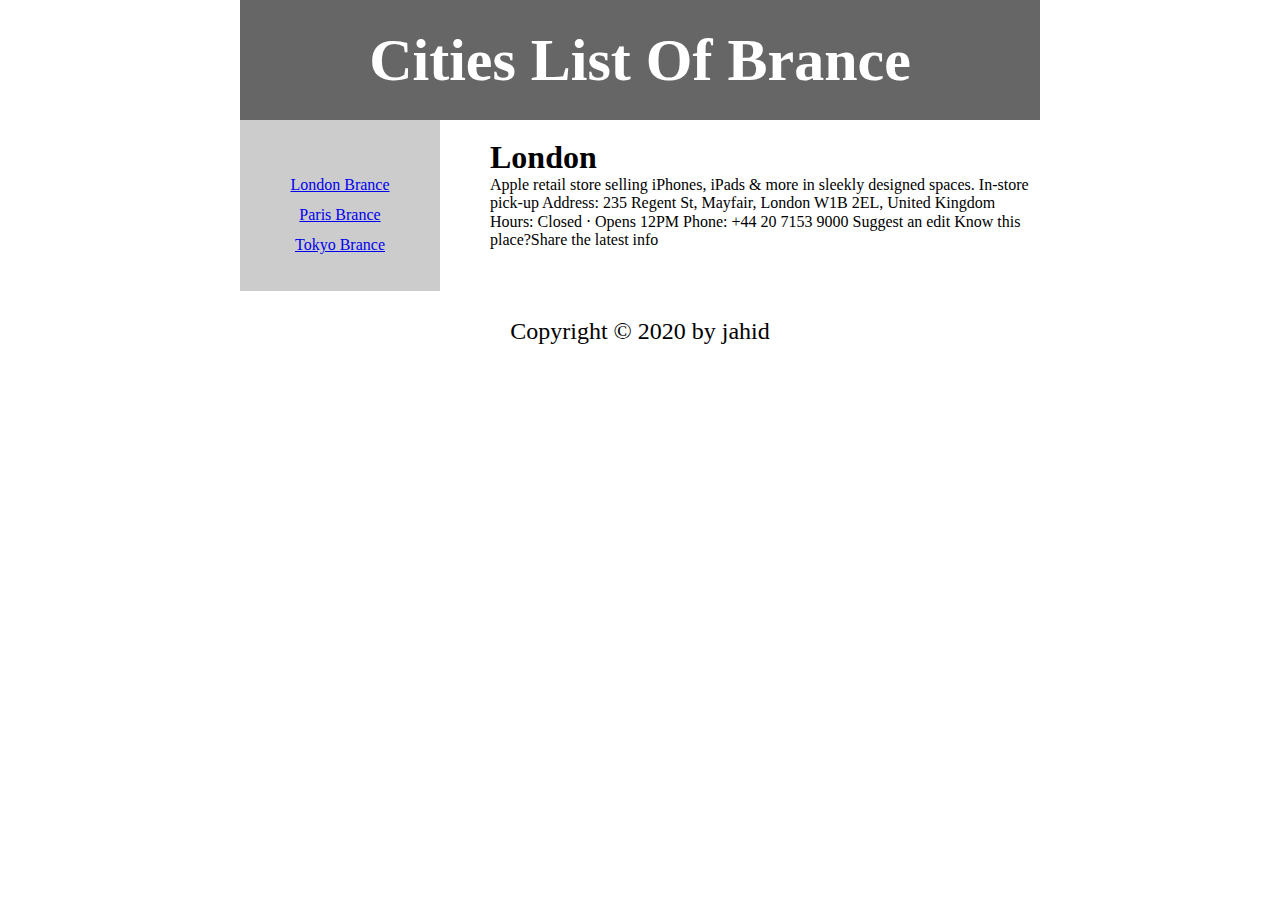
<file: about/index.html>
<!DOCTYPE HTML>
<html lang="en-US">
<head>
	<meta charset="UTF-8">
	<title>About</title>
	<link rel="stylesheet" href="style.css" />
</head>
<body>
	<div class="total_site">
	
	<div class="header">
	<h1>Cities List Of Brance</h1>
	</div>
	
	<div class="content_bar">
	<div class="side_bar"> 
	<ul>
	<li><a href="#">London Brance</a></li>
	<li><a href="#">Paris Brance</a></li>
	<li><a href="#">Tokyo Brance</a></li>
	</ul>
	</div>
	
	
	<div class="content_section">
	<div class="content_title">
	<h1>London</h1>
	</div>
	<div class="content_dec">
	
	<p>Apple retail store selling iPhones, iPads & more in sleekly designed spaces.
 In-store pick-up
Address: 235 Regent St, Mayfair, London W1B 2EL, United Kingdom
Hours: 
Closed ⋅ Opens 12PM
Phone: +44 20 7153 9000
Suggest an edit
Know this place?Share the latest info</p>
	</div>
	</div>
	</div>
	
	
	<div class="footer_section">
	<p>Copyright &copy; 2020 by jahid</p>
	</div>
	</div>
</body>
</html>
</file>
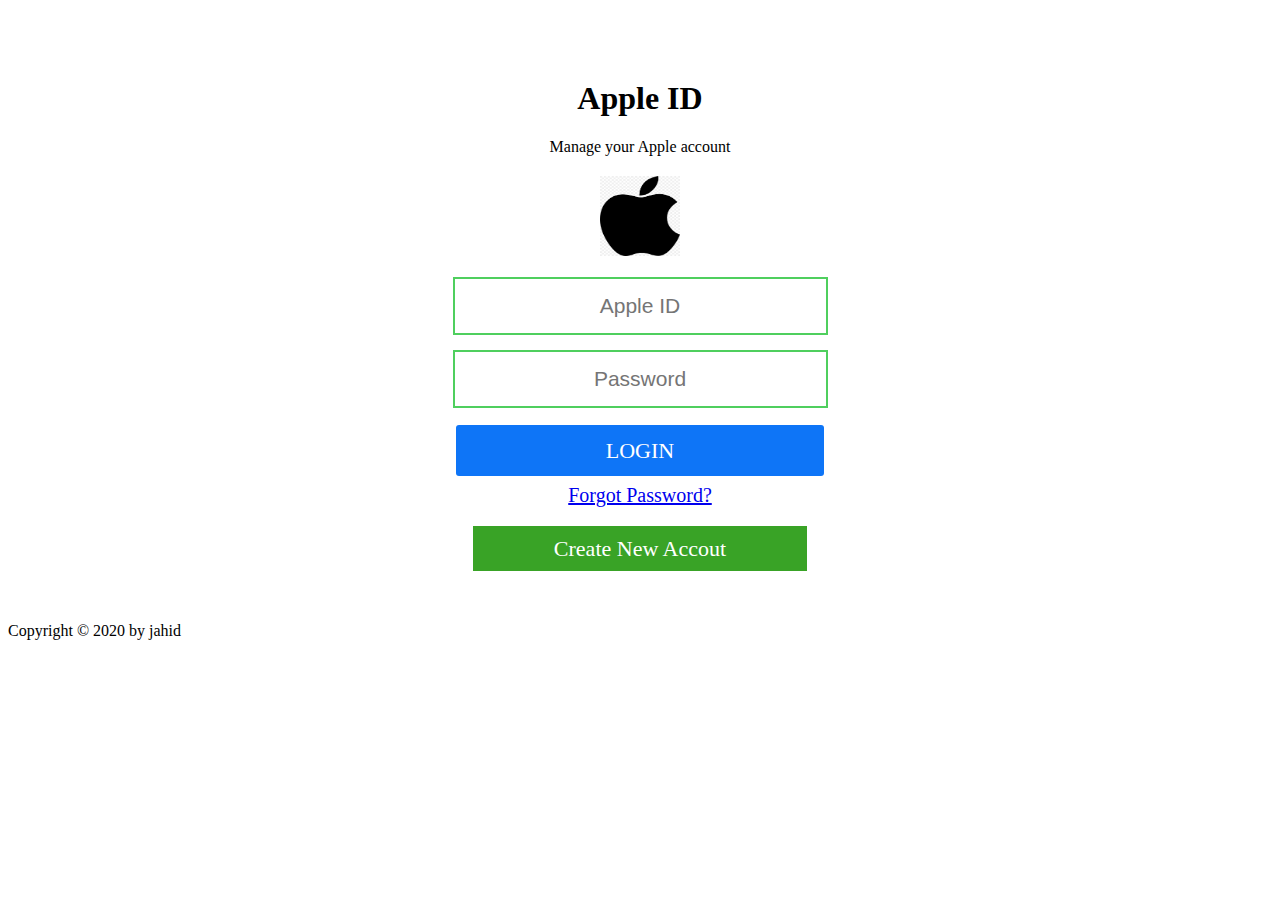
<file: work/index.html>
<!DOCTYPE html>
<html lang="en">
  <head>
    <title>Login</title>
    <link rel="stylesheet" href="style.css" />
  </head>
  <body>
  
    <div class="Login_title">
      <h1>Apple ID</h1>
	      <span>
          Manage your Apple account	
          </span>
		  
		  
	
	
    </div>

    <div class="login_dec">
      <div class="logo">
        <img src="img/jjj.jpg" alt="" width="80px" height="80" />
      </div>
      <div class="user_name">
        <input type="text" placeholder="Apple ID" />
      </div>
      <div class="user_password">
        <input type="password" placeholder="Password" />
      </div>

      <div class="buttons">
        <a href="#">LOGIN</a>
      </div>
      <div class="forgot_pas">
        <a href="#">Forgot Password?</a>
      </div>

      <div class="buttonss">
        <a href="#">Create New Accout</a>
      </div>
    </div>
	<div class="footer_section">
	<p>Copyright &copy; 2020 by jahid</p>
	</div>
	
  </body>
</html>
</file>
<file: about/style.css>
*{
	margin:0;
	padding:0;
}
.total_site {
    width: 800px;
    margin: auto;
}

.header {background: #666666;height: 120px;text-align: center;line-height: 120px;color: white;font-size: 30px;}

.footer_section {
    background: #fff;
    height: 80px;
    text-align: center;
    line-height: 80px;
    color: black;
    font-size: 24px;
}

.side_bar {
    width: 200px;
    float: left;
    height: 171px;
    background: #CCCCCC;
    text-align: center;
    line-height: 30px;
}

.content_section {
    width: 550px;
    float: right;
    margin-top: 19px;
}

.content_bar {
    overflow: hidden;
}

.side_bar ul {
    margin-top: 50px;
    list-style: none;
}
</file>
<file: work/style.css>
.Login_title {
  text-align: center;
  margin-top: 80px;
}

.login_dec {
  width: 500px;
  height: 450px;
  overflow: hidden;
  margin: auto;
}

.user_name {
  text-align: center;
  margin-top: 17px;
}

input[type="text"] {
  padding: 15px 50px;
  background: #ffffff;
  border: 2px solid #4FCF5E;
  text-align: center;
  font-size: 21px;
}

.user_password {
  text-align: center;
  margin-top: 15px;
  
  
}


input[type="password"] {
  padding: 15px 50px;
  font-size: 21px;
  border: 2px solid #4FCF5E;
  text-align: center;
}

.buttons {
  text-align: center;
  margin-top: 30px;
}

.buttons a {
  padding: 13px 150px;
  background: #0e75f7;
  color: white;
  text-decoration: none;
  font-size: 22px;
  border-radius: 3px;
  font-weight: 400;
  
}

.logo {
  text-align: center;
  margin-top: 20px;
}

.forgot_pas {
  margin-top: 20px;
  text-align: center;
  font-size: 20px;
}

.buttonss {
  text-align: center;
  margin-top: 29px;
}


.buttonss a {
  padding: 10px 81px;
  background: #39a326;
  font-size: 22px;
  text-decoration: none;
  color: white;
}


.backgroun_image{
	margin:auto;
	width: 950px;
}

.backgroun_image{
	background:url(img/background.jpg);
	height:450px;
	background-position:center;
	background-size:cover;
	overflow:hidden;
}
</file>
